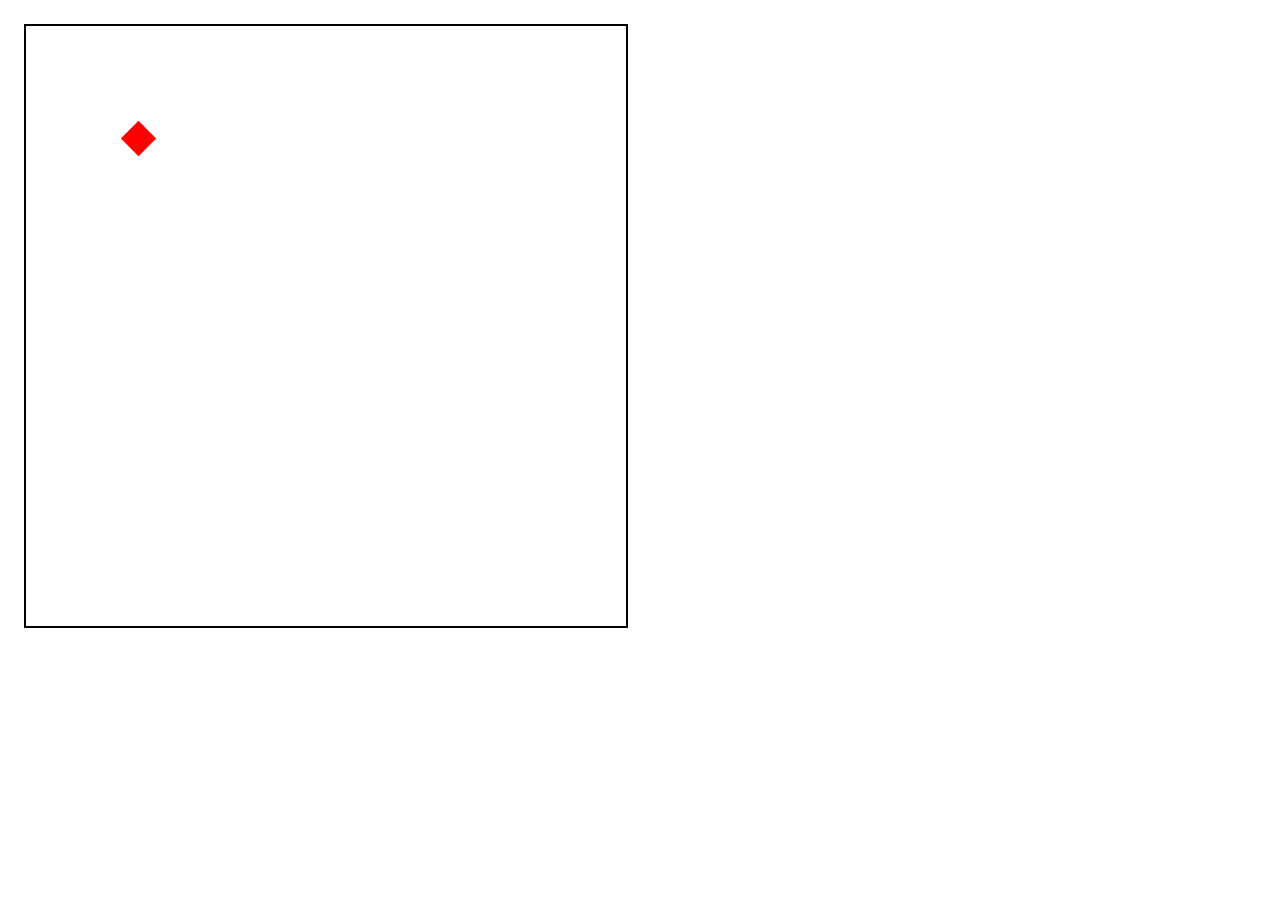
<file: index.html>
<!DOCTYPE html>
<html lang="en">
<head>
    <meta charset="UTF-8">
    <meta name="viewport" content="width=device-width, initial-scale=1.0">
    <script src="script.js" type="module"></script>
    <style> 
        canvas {
            margin: 1em;
            border: 2px solid black;
        }
    </style>
    <title>Document</title>
</head>
<body>
    <canvas width="600" height="600"></canvas>
</body>
</html>
</file>
